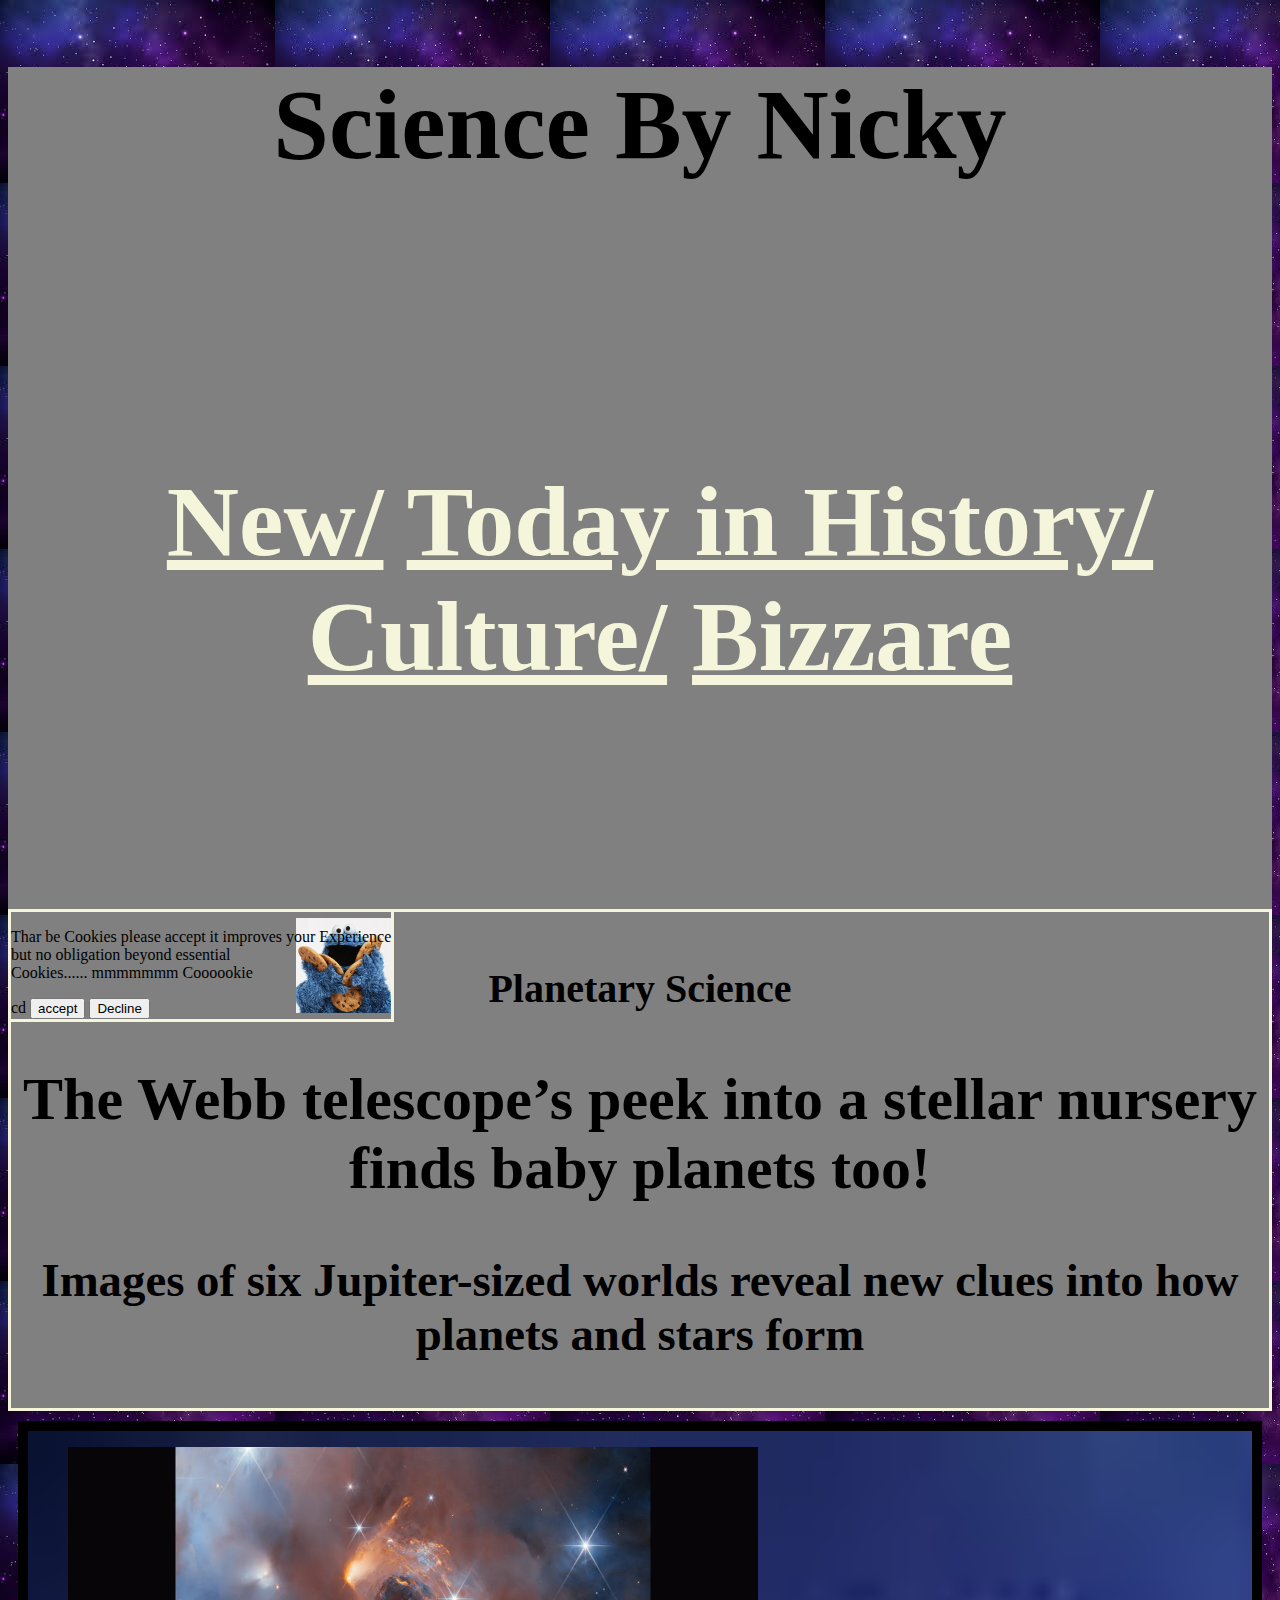
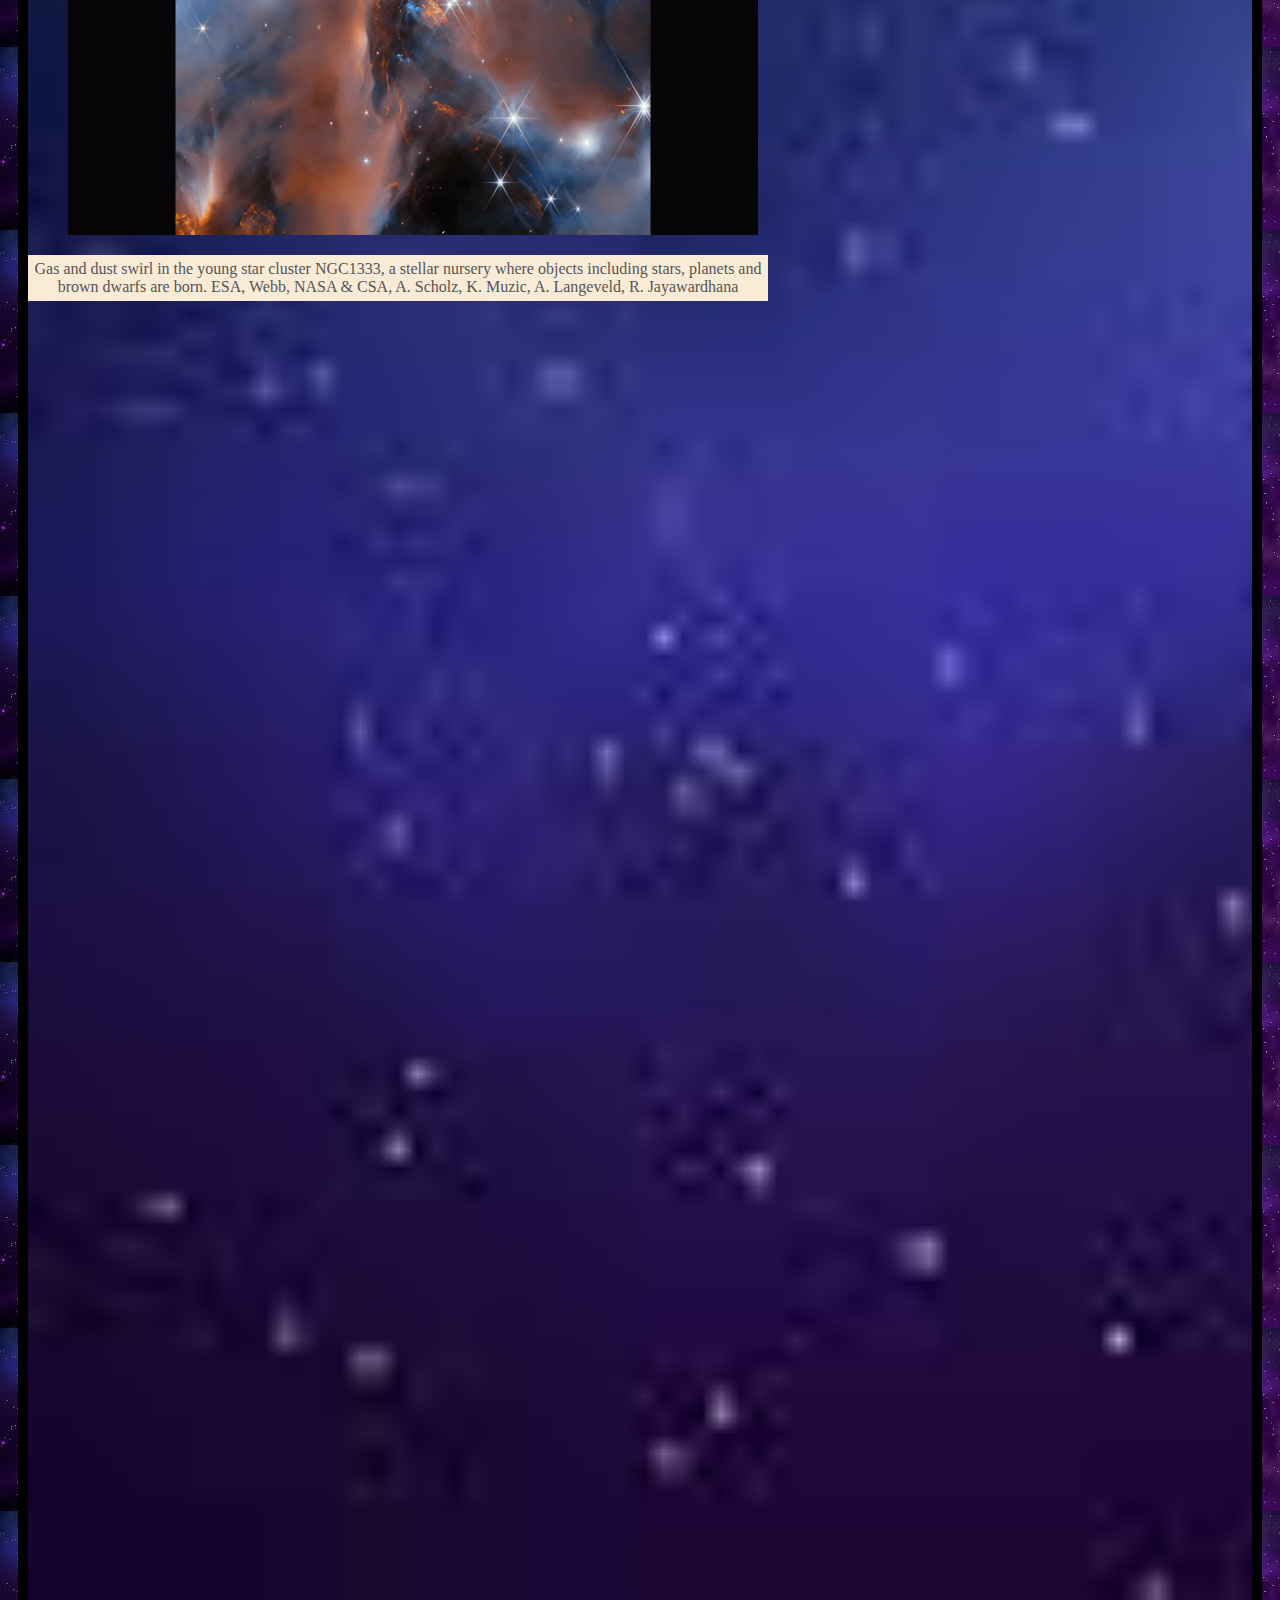
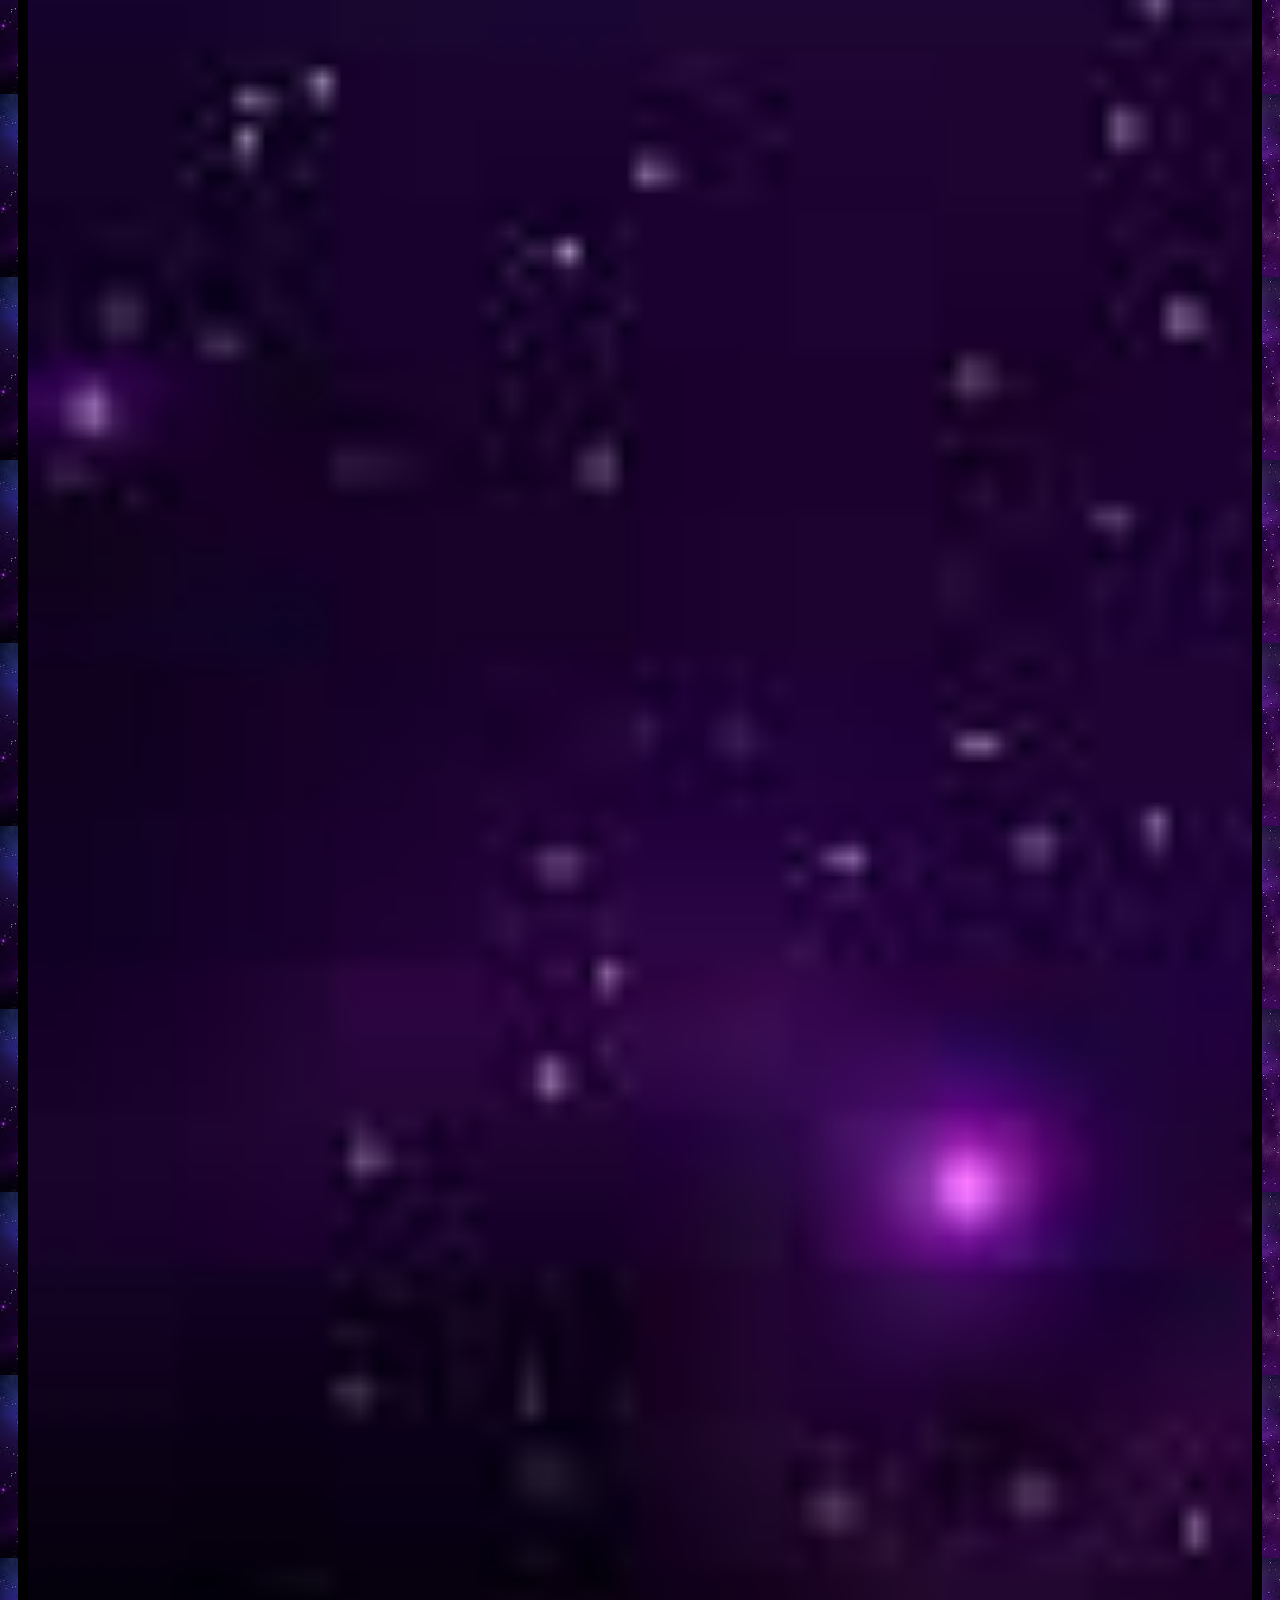
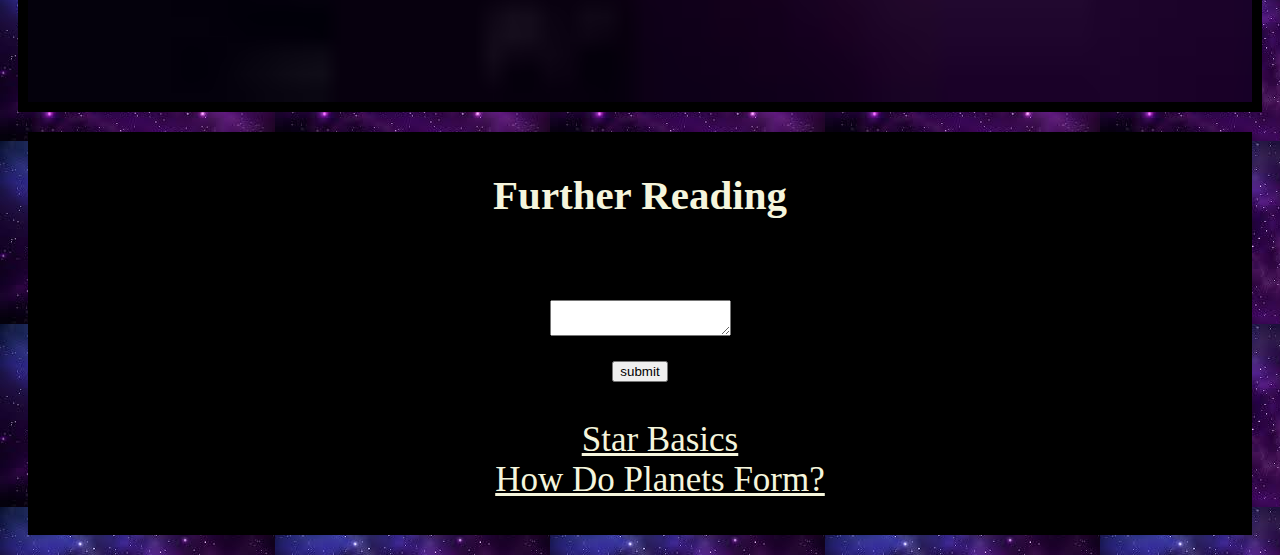
<file: 2nd/index.html>
<!DOCTYPE html>
<html>
  <head>
    <title>Scientific Today</title>
    <link rel="stylesheet" href="style.css" />
  </head>
  <body>
    <header>
      <h1>Science By Nicky</h1>
      <nav>
        <span>
          <ul>
            <a href="">New/</a>
            <a href="">Today in History/</a>
            <a href="">Culture/</a>
            <a href="">Bizzare</a>
          </ul>
        </span>
      </nav>
    </header>
    <div class="cookie-notice">
      <p>Thar be Cookies please accept it improves your Experience <br> but no obligation beyond essential <br> Cookies......  mmmmmmm Coooookie</p>cd
      <button>accept</button>
      <button>Decline</button>
      </div>
    <div class="box">
      <articleHeading>
        <h4>Planetary Science</h4>
        <h2>
          The Webb telescope’s peek into a stellar nursery finds baby planets
          too!
        </h2>
        <h3>
          Images of six Jupiter-sized worlds reveal new clues into how planets
          and stars form
        </h3>
    </div>
    <div class="container">
      <div class="image-container">
        <figure>
          <img src="082724_am_jwst-baby-worlds_feat.webp" alt="" />
        </figure>
        <figcaption>
          Gas and dust swirl in the young star cluster NGC1333, a stellar
          nursery where objects including stars, planets and brown dwarfs are
          born. ESA, Webb, NASA & CSA, A. Scholz, K. Muzic, A. Langeveld, R.
          Jayawardhana
        </figcaption>
      </div>
      <div class="article-container">
        <author>
          <h4>Nicky M-C</h4>
          <time datetime="2024-08-28"><h5>28th of August 2024</h5></time>
        </author>
        <article>
          A remote stellar nursery is home to a group of newly formed worlds,
          some as large as Jupiter. The smallest of these is encircled by a
          dusty disk that could eventually lead to the formation of moons. This
          significant discovery, made possible by the exceptional sensitivity of
          the James Webb Space Telescope, may offer fresh perspectives on the
          processes of star and planet formation, according to researchers in a
          study set to be published in The Astronomical Journal. Stars form from
          vast clouds of gas and dust when certain regions collapse under
          gravitational forces. This same mechanism can also produce smaller
          celestial bodies, such as giant planets and brown dwarfs, which do not
          possess the internal pressure necessary for hydrogen fusion (SN:
          7/24/17). In the young star cluster NGC1333, located approximately
          1,000 light-years away in the constellation Perseus, astronomers
          discovered hundreds of newly formed starlike objects, including six
          young planets with masses ranging from five to 15 times that of
          Jupiter. The dusty disk surrounding the smallest planet resembles
          those found around young stars, which are known to develop into
          planetary systems. According to Adam Langeveld, an astrophysicist at
          Johns Hopkins University, this disk may one day evolve into a system
          of orbiting moons.
        </article>
      </div>
    </div>
    <div class="footer">
      <footer>
        <div class="footer-title">
          <h3>Further Reading</h3>
          <br />
          <textarea name="Comments" id="comment" height="659px" width="659px"></textarea><br>
          <button>submit</button><br>
        </div>
        <div class="footer-links">
          <ul>
            <a href="https://science.nasa.gov/universe/stars/">Star Basics</a
            ><br />
            <a href="https://science.nasa.gov/exoplanets/how-do-planets-form/"
              >How Do Planets Form?</a
            >
          </ul>
        </div>
      </footer>
    </div>
  </body>
</html>
</file>
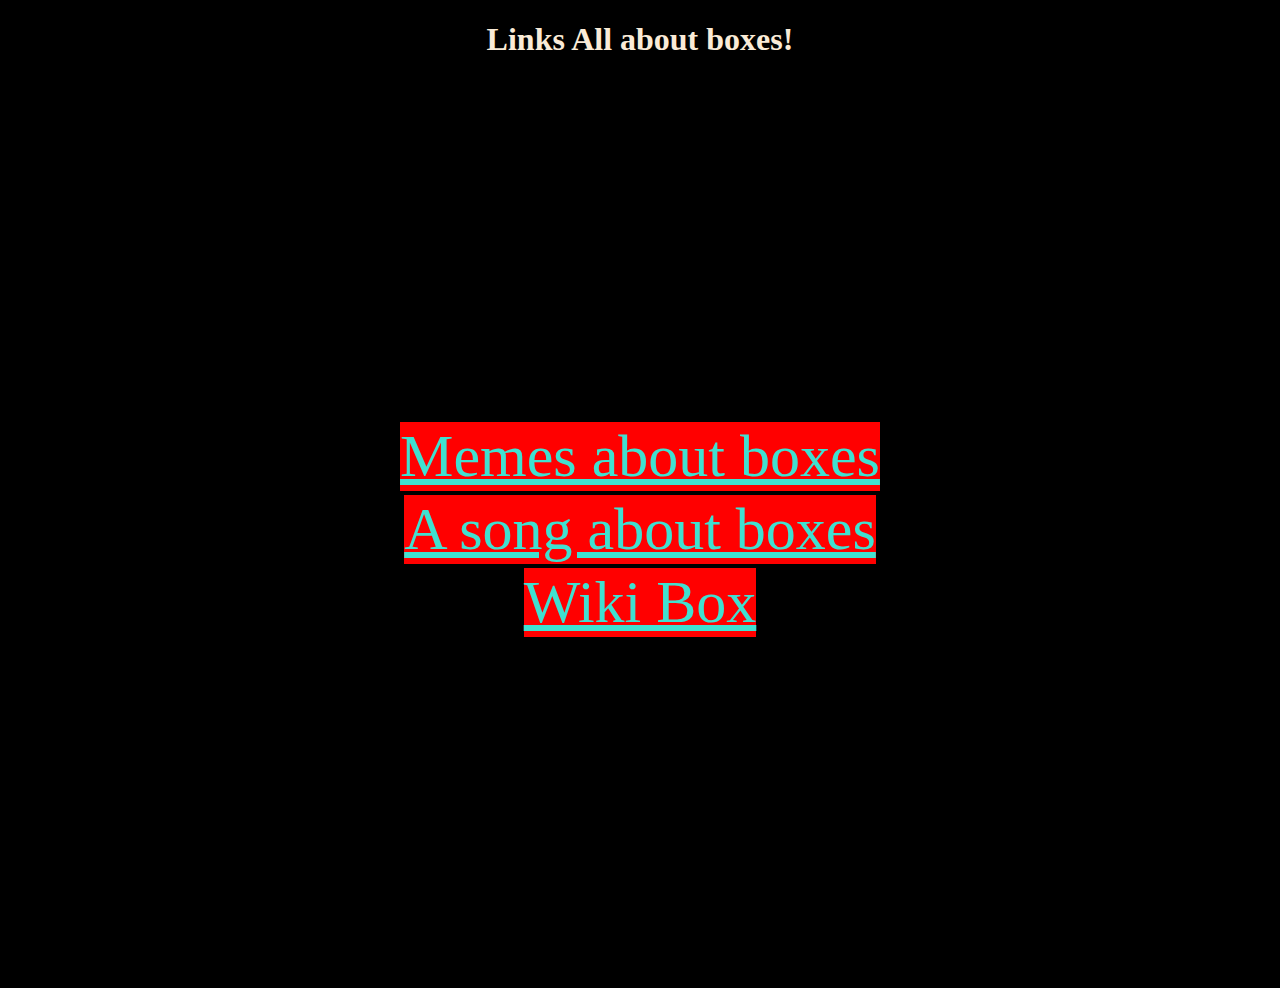
<file: 3rd/index.html>
<!DOCTYPE html>
<html>
  <head>
    <title>Flex-box workshet</title>
    <link rel="stylesheet" href="style.css" />
  </head>
  <body>
    <h1> Links All about boxes!</h1>
    <div class="container">
      <div class="box"><a href=https://en.wikipedia.org/wiki/Box"">Wiki Box</a></div>
      <div class="box"><a href="https://www.youtube.com/watch?v=LM8JhvfoqdA">A song about boxes</a></div>
      <div class="box"><a href="https://www.memedroid.com/memes/tag/box">Memes about boxes</a></div>
    </div>
  </body>
</html>
</file>
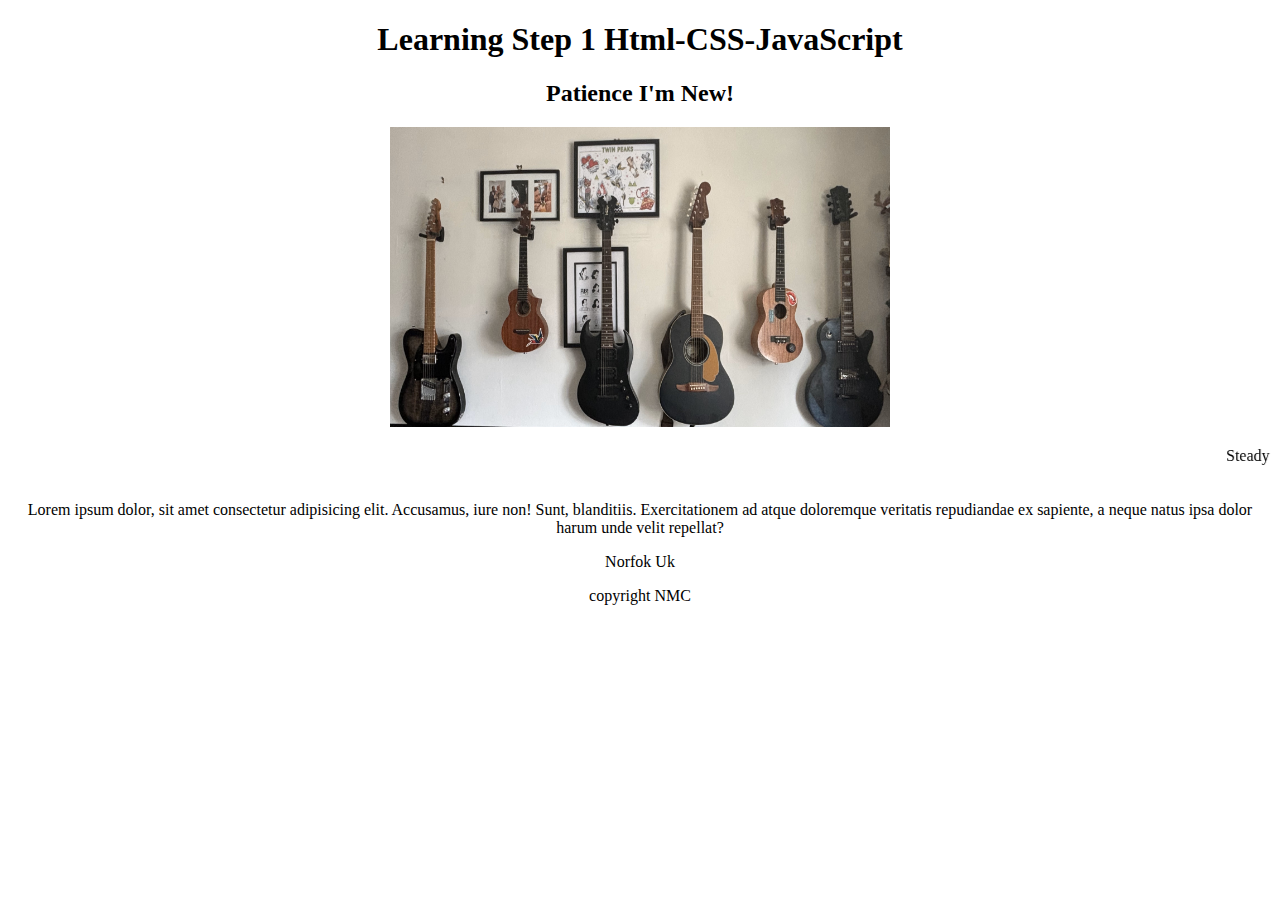
<file: CodingFiles/index.html>
<!DOCTYPE html>
<html>
  <head>
    <title>Learning page 1</title>
    <link href="style.css" rel="stylesheet" type="text/css" />
  </head>
  <body>
    <header>
      <h1>Learning Step 1 Html-CSS-JavaScript</h1>
      <h2>Patience I'm New!</h2>
    </header>
    <main>
      <section><img src="Background.jpg"" width="500" height="300" /></section>
      <section>
        <marquee>
          <p>Steady Now!</p>
        </marquee>
      </section>
      <section>
        <p>
          Lorem ipsum dolor, sit amet consectetur adipisicing elit. Accusamus,
          iure non! Sunt, blanditiis. Exercitationem ad atque doloremque
          veritatis repudiandae ex sapiente, a neque natus ipsa dolor harum unde
          velit repellat?
        </p>
      </section>
    </main>
    <footer>
      <p>Norfok Uk</p>
      <p>copyright NMC</p>
    </footer>
  </body>
  <script ="src" ="script.js"></script>
</html>
</file>
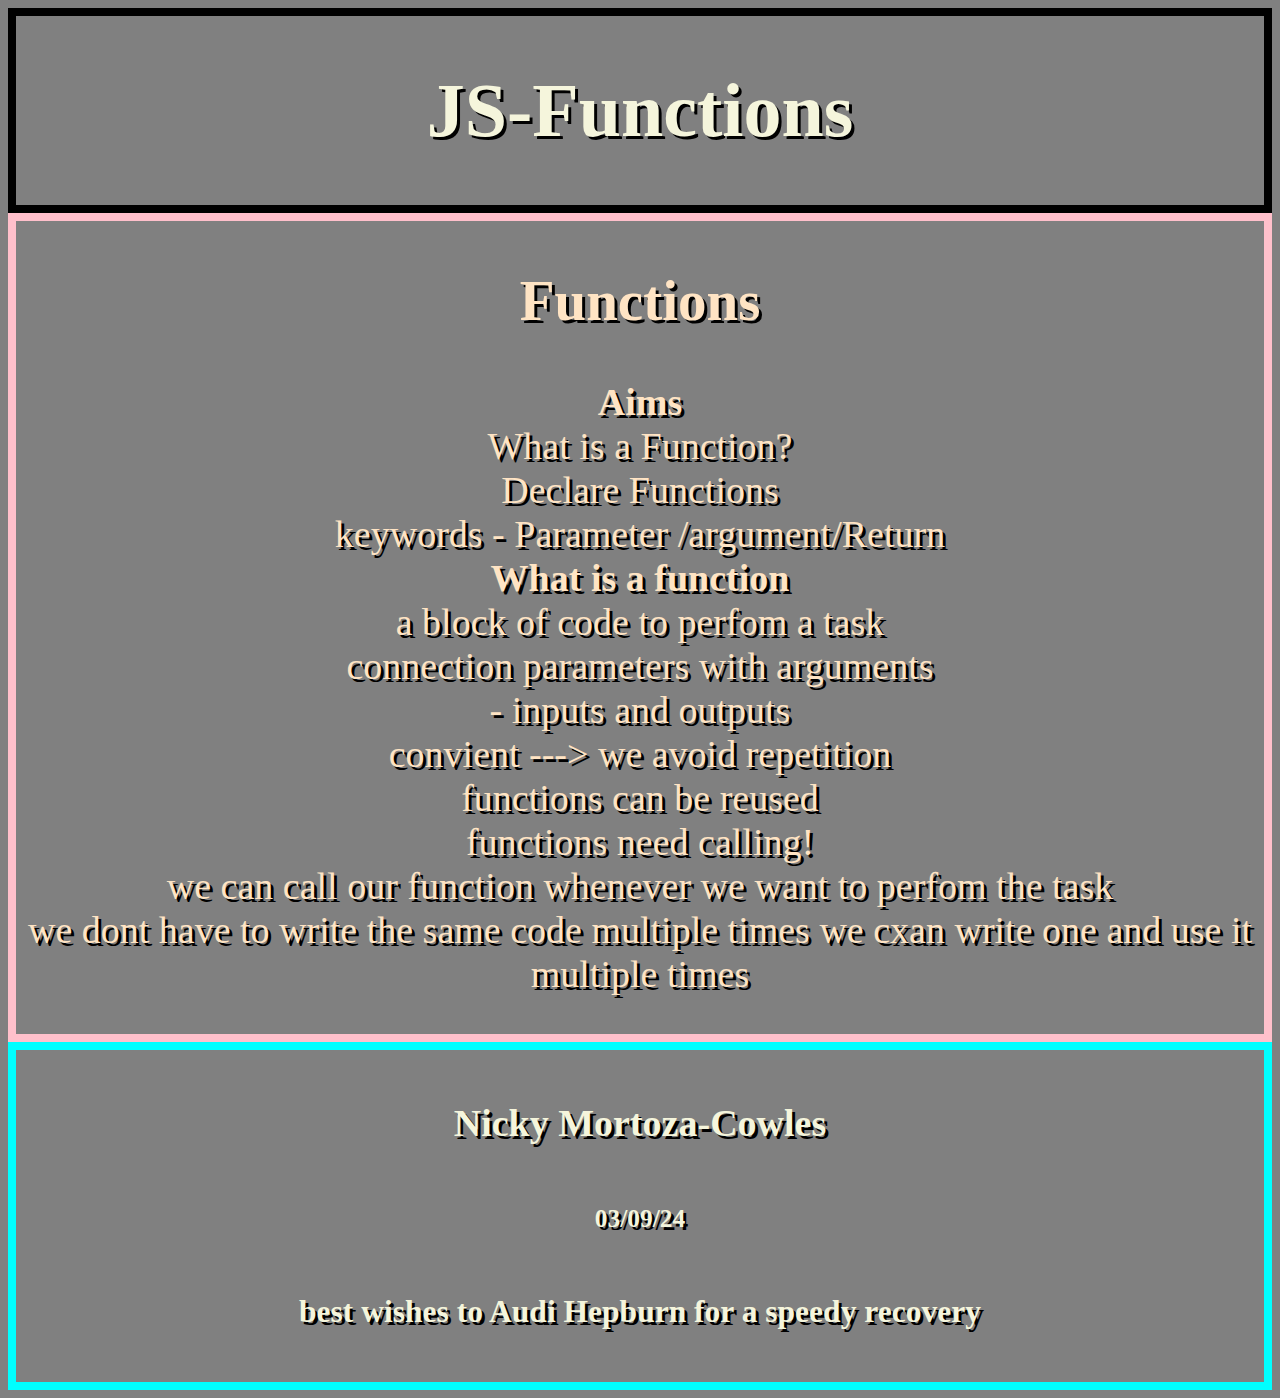
<file: js-functions/index.html>
<!DOCTYPE html>
<html lang="en">
  <head>
    <meta charset="UTF-8" />
    <meta name="viewport" content="width=device-width, initial-scale=1.0" />
    <title>JS-Functions</title>
    <link rel="stylesheet" href="style.css" />
  </head>
  <body>
    <header>
      <h1><strong>JS-Functions</strong></h1>
    </header>
    <main>
      <h2><strong>Functions</strong></h2>
      <p>
        <strong>Aims</strong><br />
        What is a Function? <br />
        Declare Functions <br />
        keywords - Parameter /argument/Return <br />
        <strong>What is a function</strong><br />
        a block of code to perfom a task <br />
        connection parameters with arguments <br />
        - inputs and outputs <br />
        convient ---> we avoid repetition <br />
        functions can be reused <br />
        functions need calling! <br />
        we can call our function whenever we want to perfom the task <br />
        we dont have to write the same code multiple times we cxan write one and
        use it multiple times <br />
      </p>
    </main>
    <footer>
      <h4>Nicky Mortoza-Cowles</h4>
      <h6>03/09/24</h6>
      <h5>best wishes to Audi Hepburn for a speedy recovery</h5>
    </footer>
    <script src="script.js"></script>
  </body>
</html>
</file>
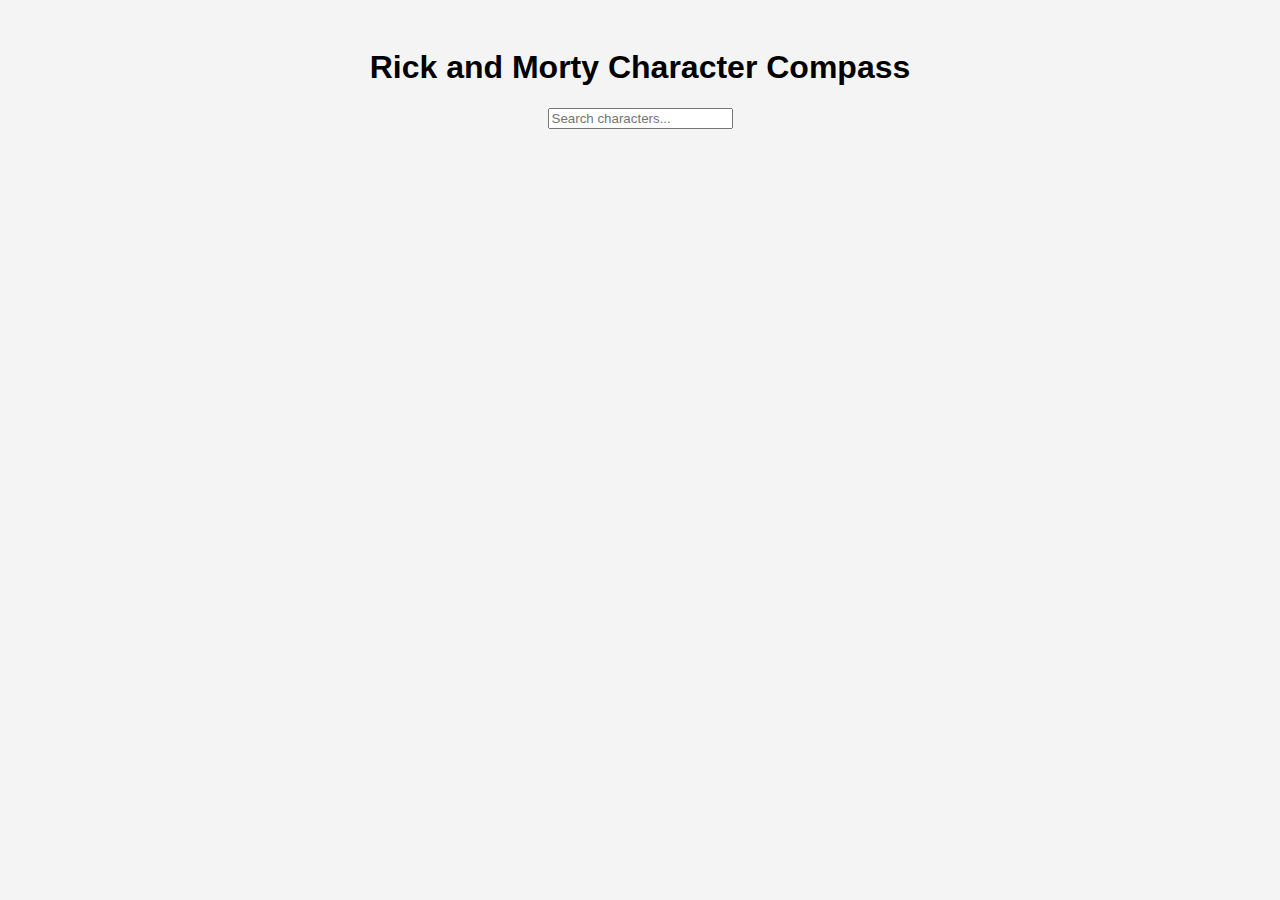
<file: RickNMorty/index.html>
<!DOCTYPE html>
<html>
  <head>
    <title>Rick and Morty Character Compass</title>
    <link rel="stylesheet" href="style.css" />
  </head>
  <body>
    <h1>Rick and Morty Character Compass</h1>
    <input type="text" id="search" placeholder="Search characters..." />
    <div id="characters-container"></div>
    <script src="script.js"></script>
  </body>
</html>
</file>
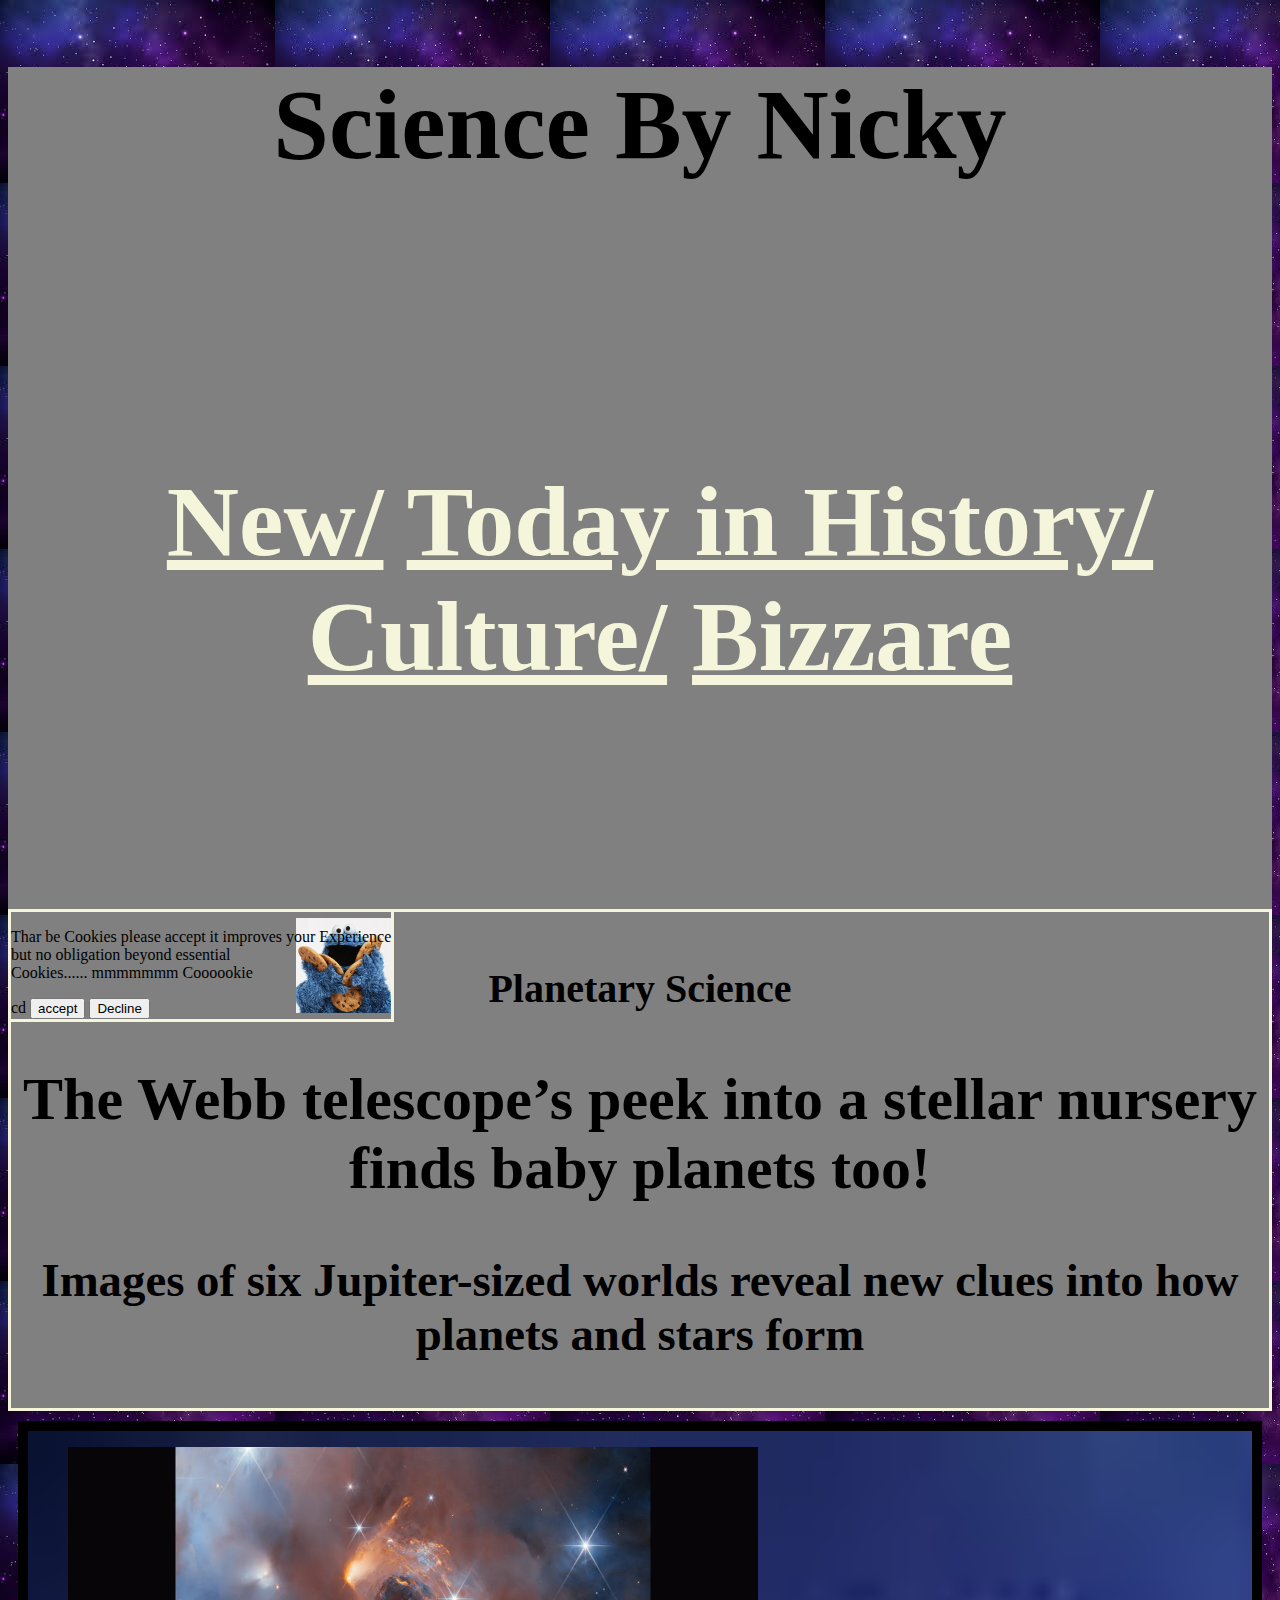
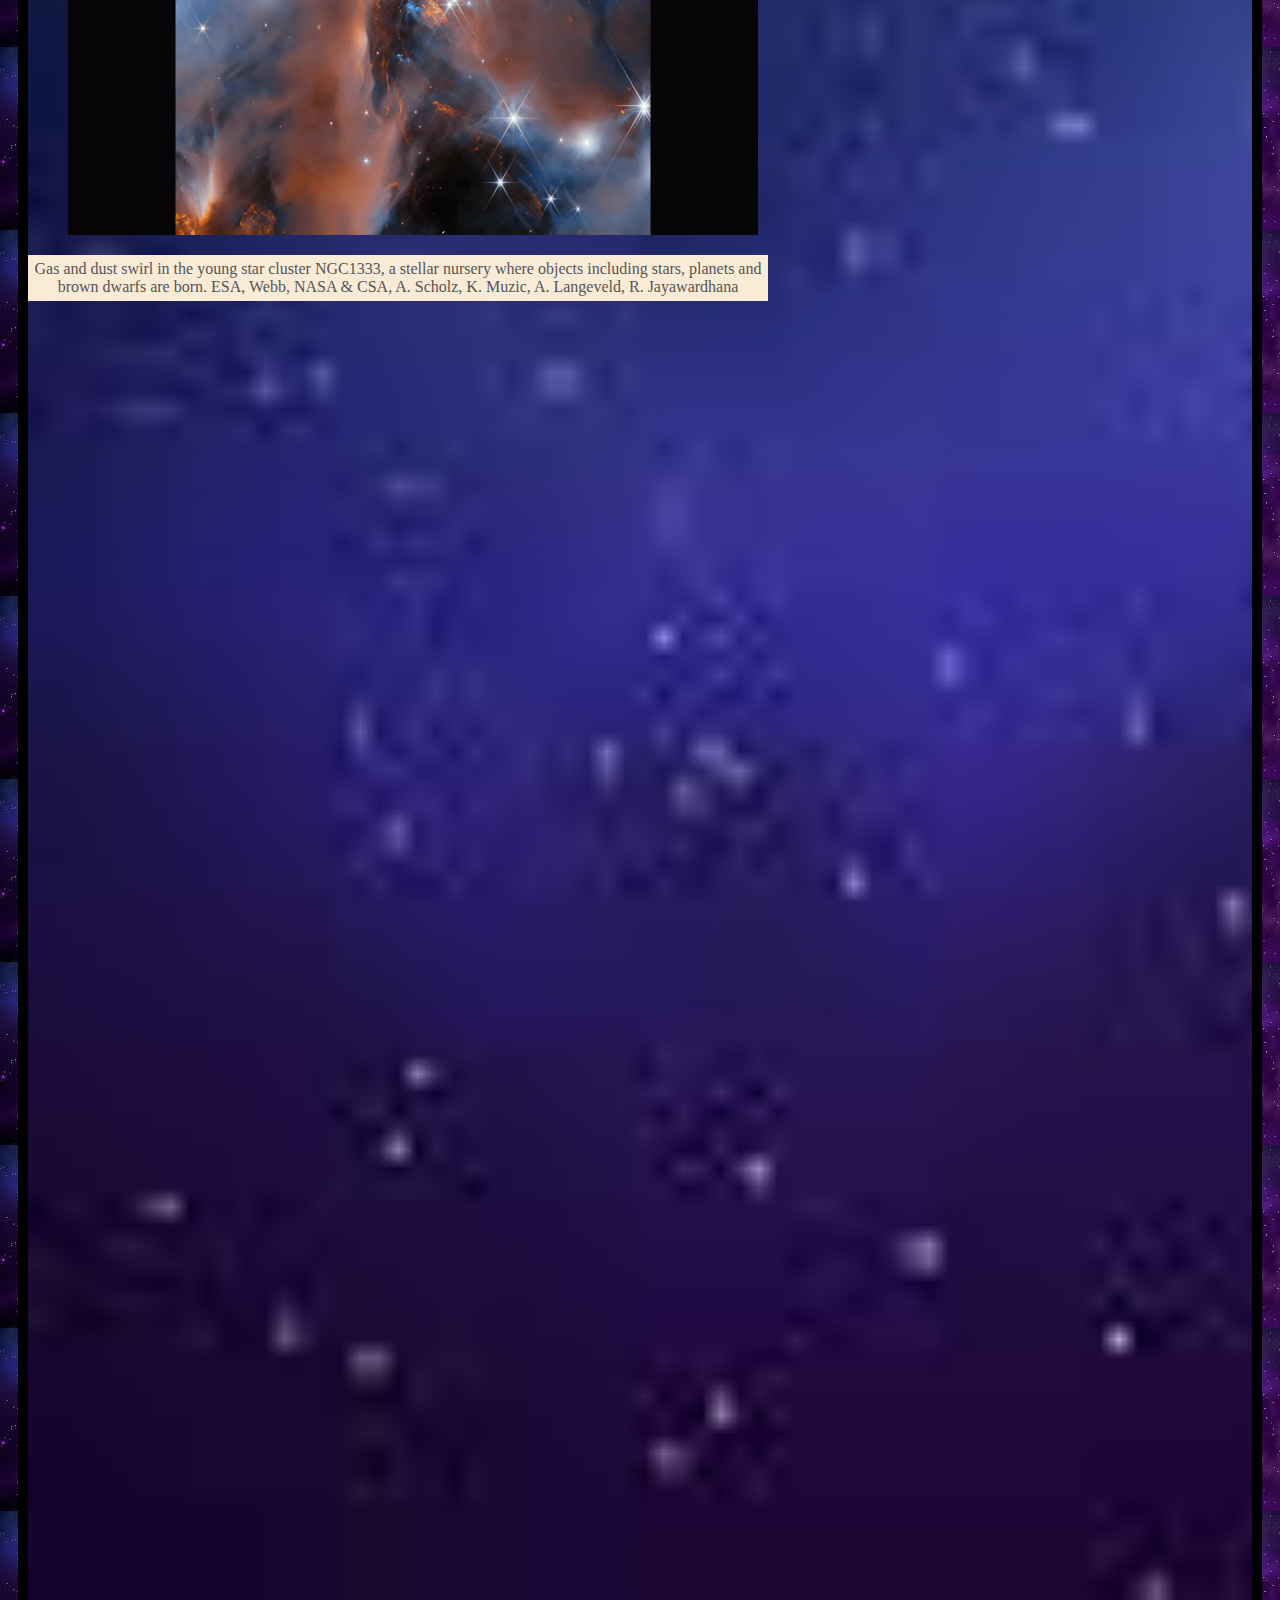
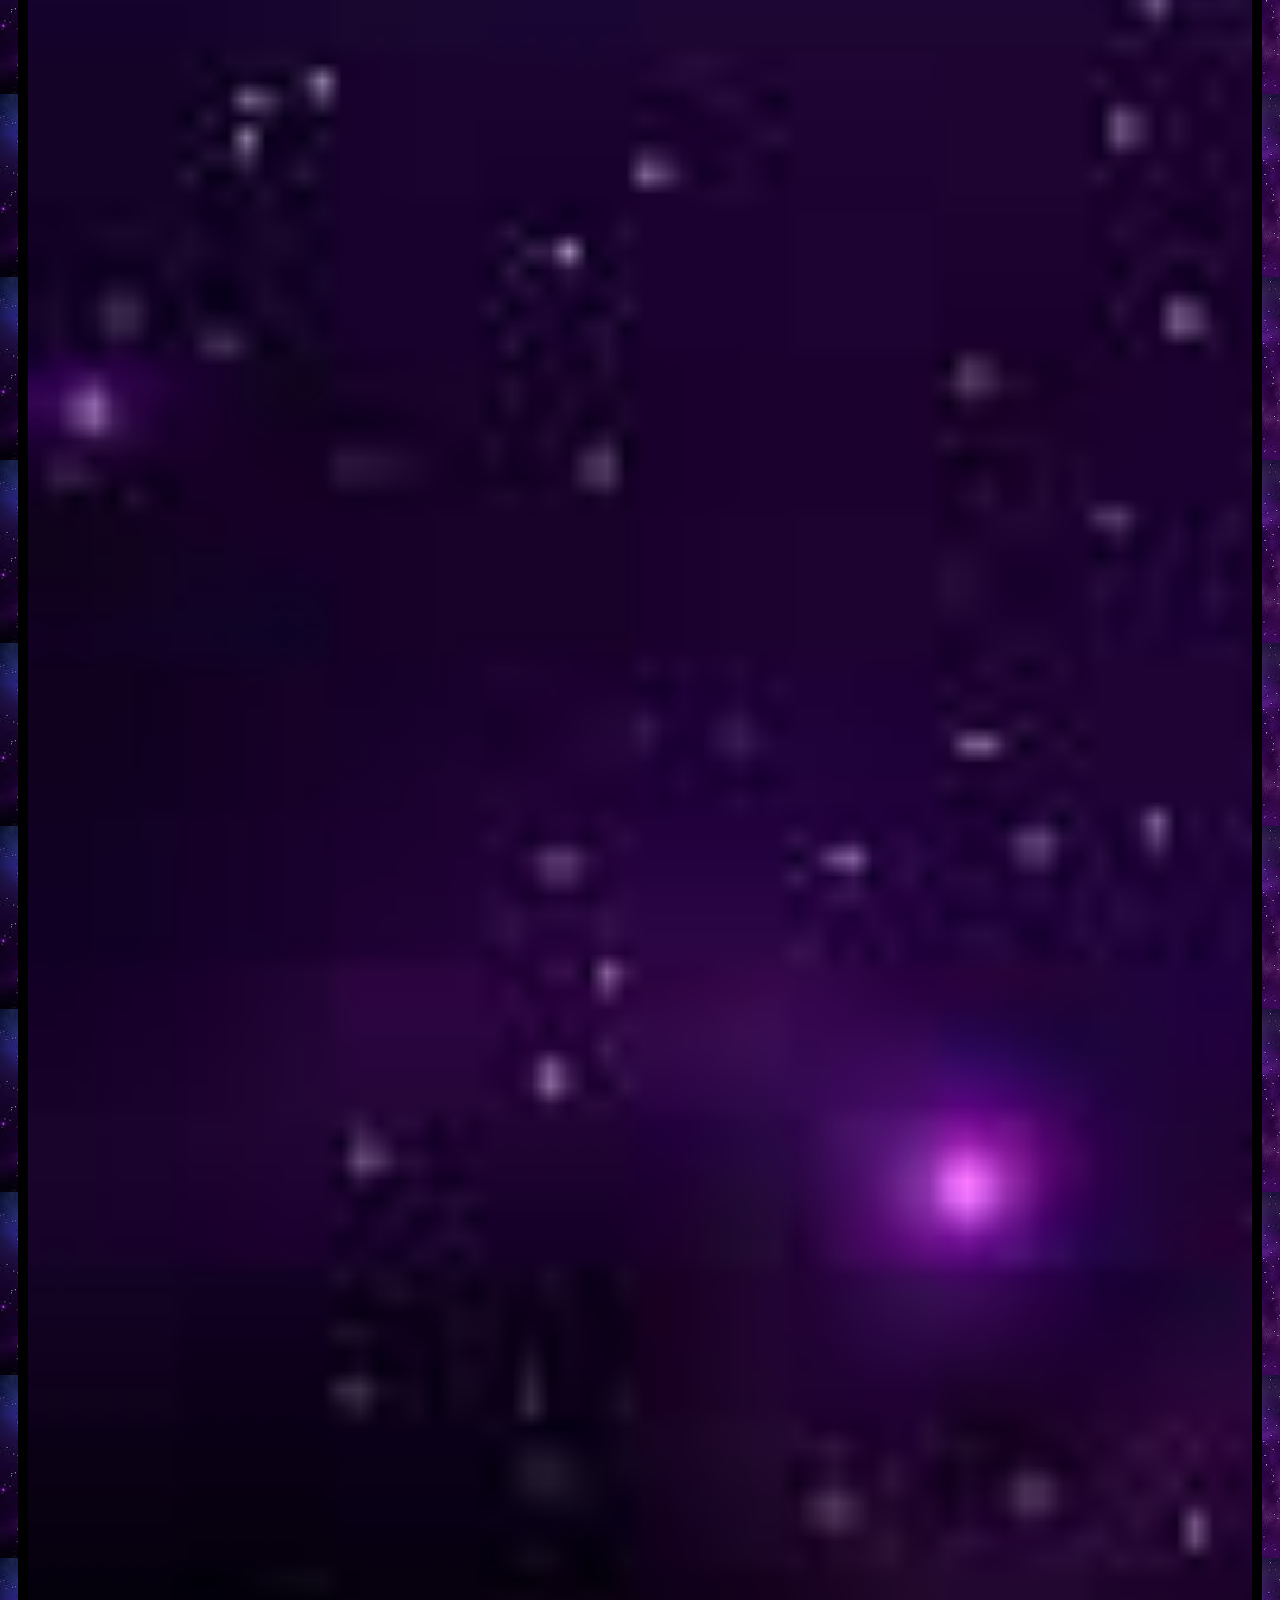
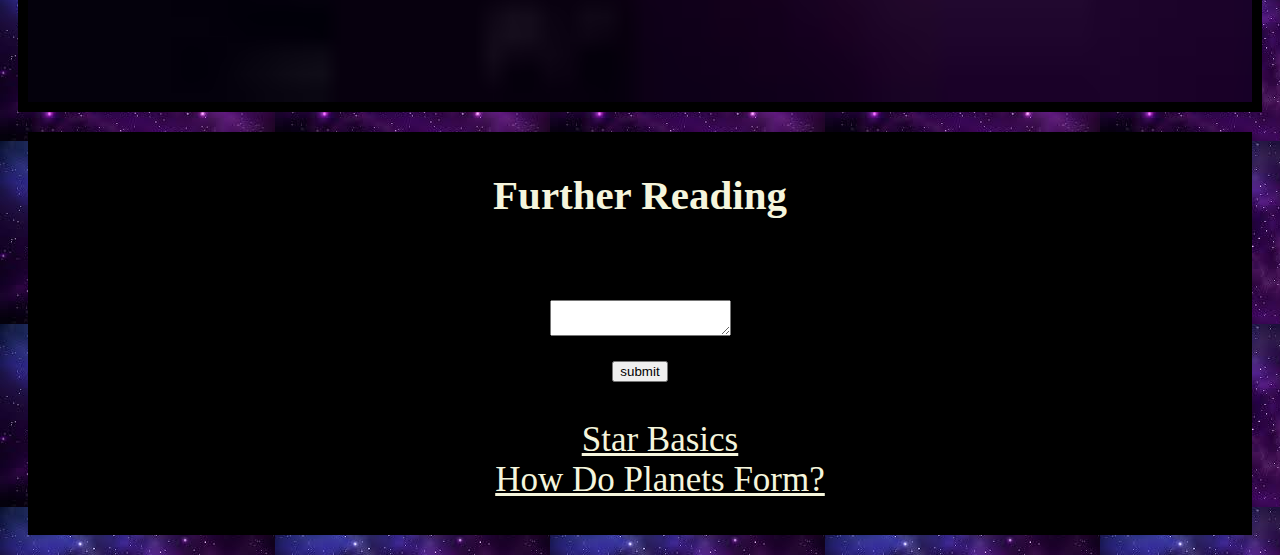
<file: Soft-Dev-14/2nd/index.html>
<!DOCTYPE html>
<html>
  <head>
    <title>Scientific Today</title>
    <link rel="stylesheet" href="style.css" />
  </head>
  <body>
    <header>
      <h1>Science By Nicky</h1>
      <nav>
        <span>
          <ul>
            <a href="">New/</a>
            <a href="">Today in History/</a>
            <a href="">Culture/</a>
            <a href="">Bizzare</a>
          </ul>
        </span>
      </nav>
    </header>
    <div class="cookie-notice">
      <p>Thar be Cookies please accept it improves your Experience <br> but no obligation beyond essential <br> Cookies......  mmmmmmm Coooookie</p>cd
      <button>accept</button>
      <button>Decline</button>
      </div>
    <div class="box">
      <articleHeading>
        <h4>Planetary Science</h4>
        <h2>
          The Webb telescope’s peek into a stellar nursery finds baby planets
          too!
        </h2>
        <h3>
          Images of six Jupiter-sized worlds reveal new clues into how planets
          and stars form
        </h3>
    </div>
    <div class="container">
      <div class="image-container">
        <figure>
          <img src="082724_am_jwst-baby-worlds_feat.webp" alt="" />
        </figure>
        <figcaption>
          Gas and dust swirl in the young star cluster NGC1333, a stellar
          nursery where objects including stars, planets and brown dwarfs are
          born. ESA, Webb, NASA & CSA, A. Scholz, K. Muzic, A. Langeveld, R.
          Jayawardhana
        </figcaption>
      </div>
      <div class="article-container">
        <author>
          <h4>Nicky M-C</h4>
          <time datetime="2024-08-28"><h5>28th of August 2024</h5></time>
        </author>
        <article>
          A remote stellar nursery is home to a group of newly formed worlds,
          some as large as Jupiter. The smallest of these is encircled by a
          dusty disk that could eventually lead to the formation of moons. This
          significant discovery, made possible by the exceptional sensitivity of
          the James Webb Space Telescope, may offer fresh perspectives on the
          processes of star and planet formation, according to researchers in a
          study set to be published in The Astronomical Journal. Stars form from
          vast clouds of gas and dust when certain regions collapse under
          gravitational forces. This same mechanism can also produce smaller
          celestial bodies, such as giant planets and brown dwarfs, which do not
          possess the internal pressure necessary for hydrogen fusion (SN:
          7/24/17). In the young star cluster NGC1333, located approximately
          1,000 light-years away in the constellation Perseus, astronomers
          discovered hundreds of newly formed starlike objects, including six
          young planets with masses ranging from five to 15 times that of
          Jupiter. The dusty disk surrounding the smallest planet resembles
          those found around young stars, which are known to develop into
          planetary systems. According to Adam Langeveld, an astrophysicist at
          Johns Hopkins University, this disk may one day evolve into a system
          of orbiting moons.
        </article>
      </div>
    </div>
    <div class="footer">
      <footer>
        <div class="footer-title">
          <h3>Further Reading</h3>
          <br />
          <textarea name="Comments" id="comment" height="659px" width="659px"></textarea><br>
          <button>submit</button><br>
        </div>
        <div class="footer-links">
          <ul>
            <a href="https://science.nasa.gov/universe/stars/">Star Basics</a
            ><br />
            <a href="https://science.nasa.gov/exoplanets/how-do-planets-form/"
              >How Do Planets Form?</a
            >
          </ul>
        </div>
      </footer>
    </div>
  </body>
</html>
</file>
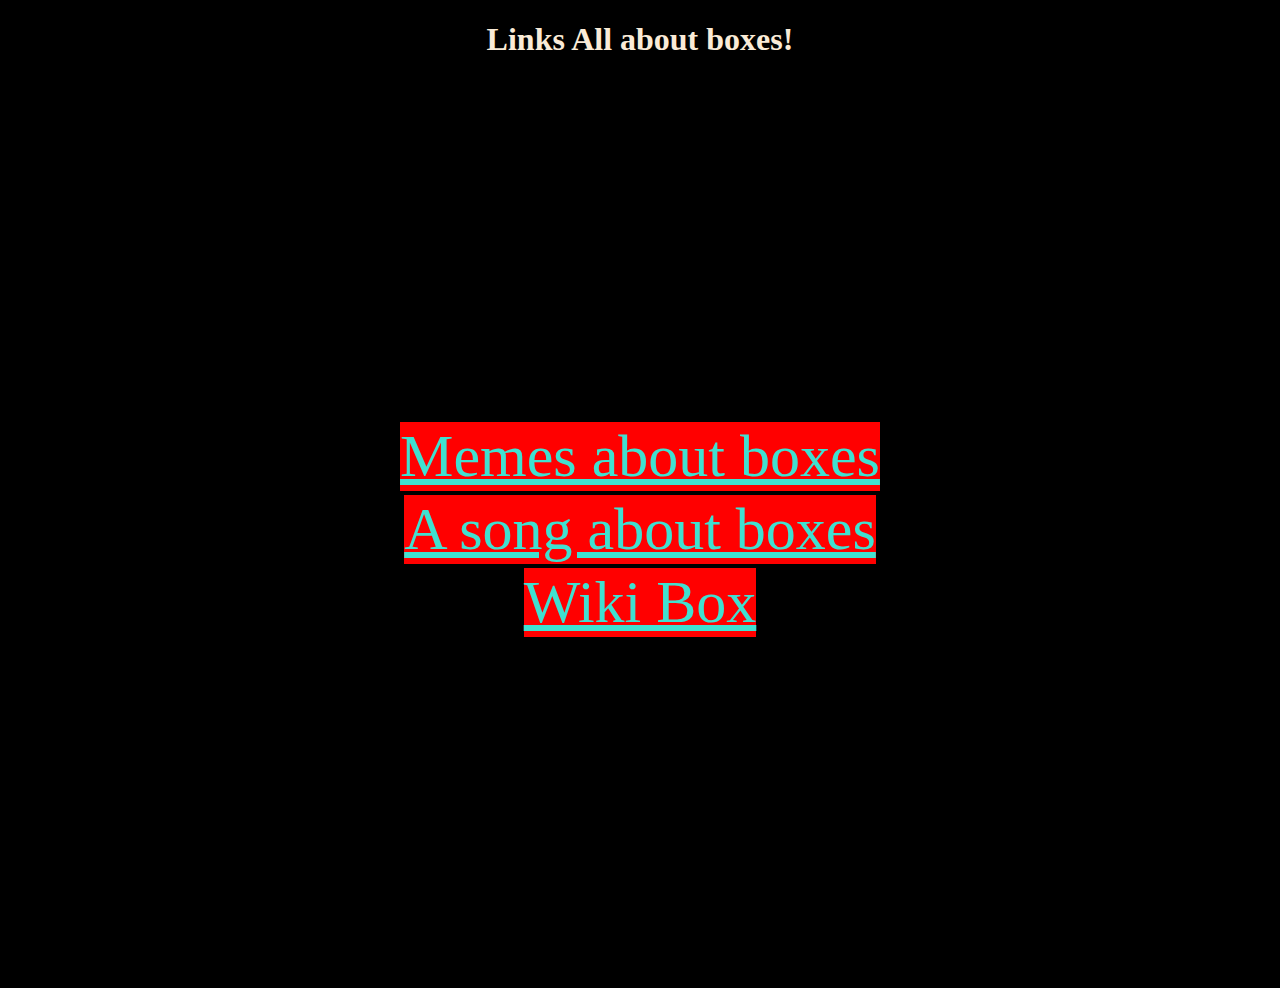
<file: Soft-Dev-14/3rd/index.html>
<!DOCTYPE html>
<html>
  <head>
    <title>Flex-box workshet</title>
    <link rel="stylesheet" href="style.css" />
  </head>
  <body>
    <h1> Links All about boxes!</h1>
    <div class="container">
      <div class="box"><a href=https://en.wikipedia.org/wiki/Box"">Wiki Box</a></div>
      <div class="box"><a href="https://www.youtube.com/watch?v=LM8JhvfoqdA">A song about boxes</a></div>
      <div class="box"><a href="https://www.memedroid.com/memes/tag/box">Memes about boxes</a></div>
    </div>
  </body>
</html>
</file>
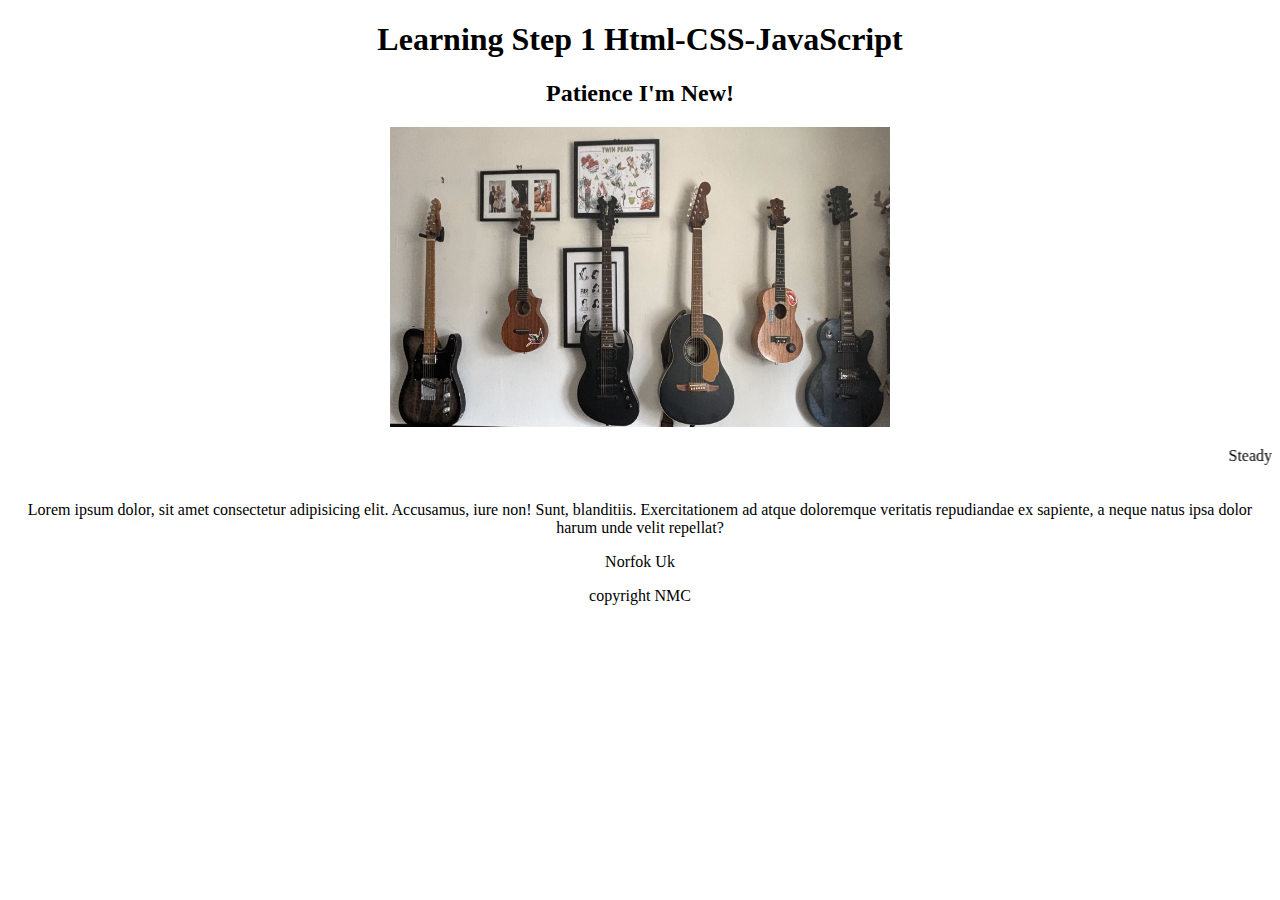
<file: Soft-Dev-14/CodingFiles/index.html>
<!DOCTYPE html>
<html>
  <head>
    <title>Learning page 1</title>
    <link href="style.css" rel="stylesheet" type="text/css" />
  </head>
  <body>
    <header>
      <h1>Learning Step 1 Html-CSS-JavaScript</h1>
      <h2>Patience I'm New!</h2>
    </header>
    <main>
      <section><img src="Background.jpg"" width="500" height="300" /></section>
      <section>
        <marquee>
          <p>Steady Now!</p>
        </marquee>
      </section>
      <section>
        <p>
          Lorem ipsum dolor, sit amet consectetur adipisicing elit. Accusamus,
          iure non! Sunt, blanditiis. Exercitationem ad atque doloremque
          veritatis repudiandae ex sapiente, a neque natus ipsa dolor harum unde
          velit repellat?
        </p>
      </section>
    </main>
    <footer>
      <p>Norfok Uk</p>
      <p>copyright NMC</p>
    </footer>
  </body>
  <script ="src" ="script.js"></script>
</html>
</file>
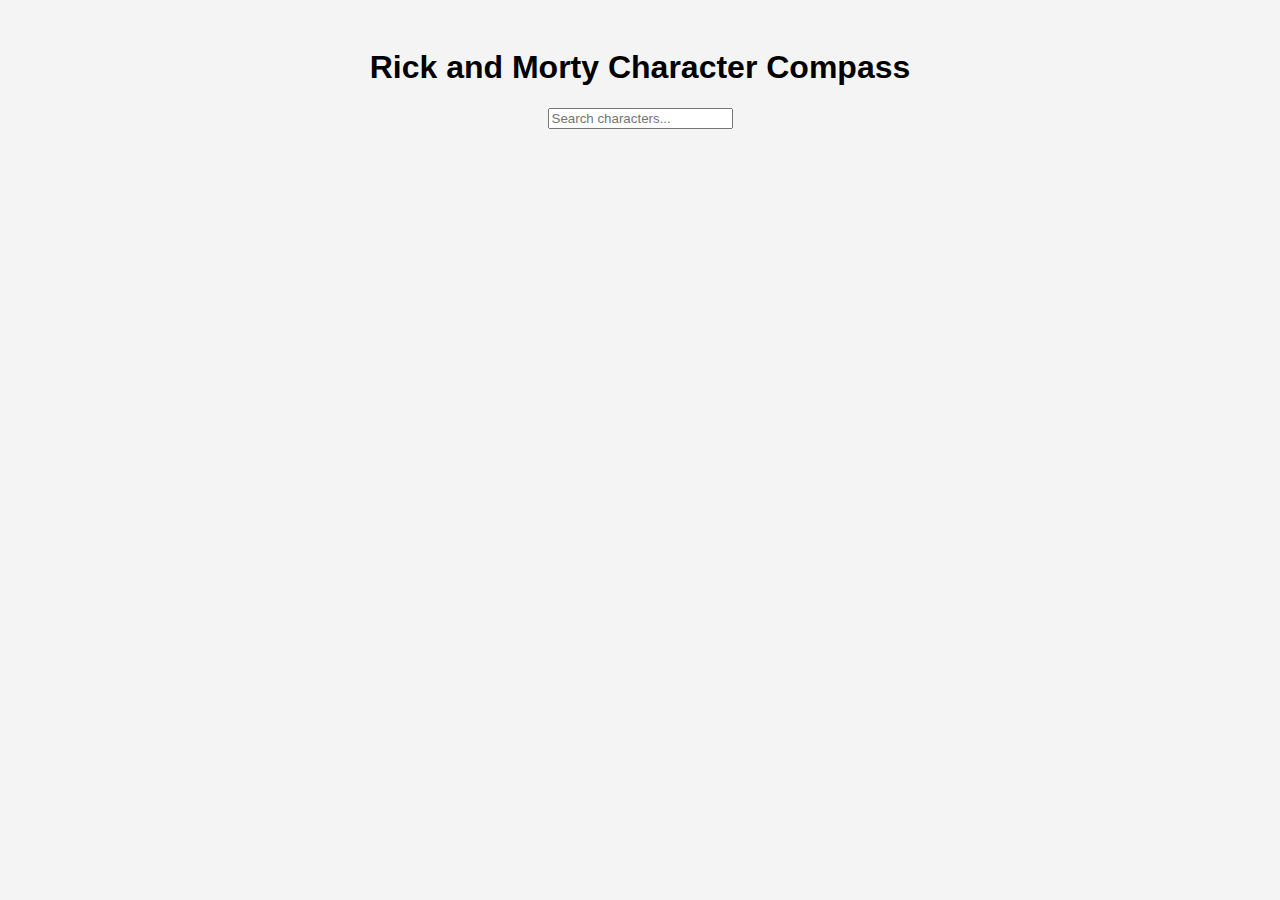
<file: Soft-Dev-14/RickNMorty/index.html>
<!DOCTYPE html>
<html>
  <head>
    <title>Rick and Morty Character Compass</title>
    <link rel="stylesheet" href="style.css" />
  </head>
  <body>
    <h1>Rick and Morty Character Compass</h1>
    <input type="text" id="search" placeholder="Search characters..." />
    <div id="characters-container"></div>
    <script src="script.js"></script>
  </body>
</html>
</file>
<file: 2nd/style.css>
header {
  background-color: gray;
}
h1 {
  text-align: center;
  font-size: 100px;
}
nav {
  text-align: center;
  font-size: 20px;
  background-color: gray;
}
span {
  margin: 100px;
  font-size: 100px;
  font-weight: bolder;
}
.cookie-notice {
  position: absolute;
  position: fixed;
  display: block;
  position: centre;
  background-color: grey;
  font-size: medium;
  color: black;
  z-index: 1;
  border: solid beige;
  align-items: center;
  background-image: url(cookiemonster.jpeg);
  background-position: right;
  background-repeat: no-repeat;
  background-size: 25%;
}
articleHeading {
  text-align: center;
  font-size: 40px;
}
.box {
  background-color: grey;
  display: block;
  border: solid beige;
}
a {
  color: beige;
}
a:hover {
  color: gold;
}
.container {
  display: flex;
  align-items: flex-start;
  margin: 10px;
  background-color: black;
  border: solid black 10px;
  background-image: url(Space.jpeg);
  background-repeat: no-repeat;
  background-size: cover;
}

.image-container {
  margin-right: 20px;
  flex-shrink: 0;
}

.image-container img {
  width: 50%;
  height: auto;
  background-color: black;
  position: relative;
}

.article-container {
  flex: 1;
  font-size: 25px;
  margin-right: 40px;
  text-align: justify;
  align-content: center;
  width: 60%;
  background-color: beige;
  padding: 9px;
  position: relative;
}
figcaption {
  text-align: center;
  color: #555;
  margin-top: 8px;
  font-size: 16px;
  padding: 5px;
  width: 50%;
  max-width: 50%;
  word-wrap: break-word;
  font-size: medium;
  background-color: antiquewhite;
}

.footer {
  display: flex;
  justify-content: center;
  align-items: center;
  text-align: center;
  margin: 20px;
  height: auto;
  font-size: 35px;
  background-color: black;
  color: beige;
}

.footer-links {
  text-align: center;
  font-family: Impact;
  color: beige;
}
body {
  background-image: url(Space.jpeg);
}
</file>
<file: 3rd/style.css>
.container {
  display: flex;
  justify-content: center;
  align-items: center;
  height: 100vh;
  flex-direction: column-reverse;
}

.box {
  width: auto;
  height: auto;
  background-color: red;
  border: solid black 2px;
  color: whitesmoke;
  justify-content: space-around;
}
a {
  font-family: -apple-system;
  font-size: 60px;
  color: turquoise;
}
a:hover {
  cursor: pointer;
  color: gold;
}
h1 {
  text-align: center;
  font-weight: bolder;
  color: antiquewhite;
}
body {
  background-color: black;
}
</file>
<file: CodingFiles/style.css>
body {
  text-align: center;
}
</file>
<file: js-functions/style.css>
html {
  scroll-behavior: smooth;
  text-align: center;
  text-shadow: 3px 3px 0 black;
  background-color: gray;
  color: beige;
  font-size: 38px;
}
header {
  border: solid 8px black;
}
main {
  border: solid 8px pink;
  color: bisque;
}
footer {
  border: solid 8px aqua;
}
</file>
<file: RickNMorty/style.css>
body {
  font-family: Arial, sans-serif;
  background-color: #f4f4f4;
  padding: 20px;
  text-align: center;
}

#characters-container {
  display: flex;
  justify-content: space-around;
  flex-wrap: wrap;
}

.card {
  display: flex;
  flex-direction: column;
  align-items: center;
  justify-content: center;
  padding: 20px;
  margin: 12px;
  border-radius: 4px;
  background-color: white;
  width: 240px;
  box-shadow: 0 4px 12px rgba(0, 0, 0, 0.15);
}

img.character-image {
  width: 100px;
  height: 100px;
  border-radius: 50%;
  margin-bottom: 15px;
}

.attribute {
  font-weight: bold;
  margin-right: 5px;
}

.character-detail {
  margin: 4px;
}
</file>
<file: Soft-Dev-14/2nd/style.css>
header {
  background-color: gray;
}
h1 {
  text-align: center;
  font-size: 100px;
}
nav {
  text-align: center;
  font-size: 20px;
  background-color: gray;
}
span {
  margin: 100px;
  font-size: 100px;
  font-weight: bolder;
}
.cookie-notice {
  position: absolute;
  position: fixed;
  display: block;
  position: centre;
  background-color: grey;
  font-size: medium;
  color: black;
  z-index: 1;
  border: solid beige;
  align-items: center;
  background-image: url(cookiemonster.jpeg);
  background-position: right;
  background-repeat: no-repeat;
  background-size: 25%;
}
articleHeading {
  text-align: center;
  font-size: 40px;
}
.box {
  background-color: grey;
  display: block;
  border: solid beige;
}
a {
  color: beige;
}
a:hover {
  color: gold;
}
.container {
  display: flex;
  align-items: flex-start;
  margin: 10px;
  background-color: black;
  border: solid black 10px;
  background-image: url(Space.jpeg);
  background-repeat: no-repeat;
  background-size: cover;
}

.image-container {
  margin-right: 20px;
  flex-shrink: 0;
}

.image-container img {
  width: 50%;
  height: auto;
  background-color: black;
  position: relative;
}

.article-container {
  flex: 1;
  font-size: 25px;
  margin-right: 40px;
  text-align: justify;
  align-content: center;
  width: 60%;
  background-color: beige;
  padding: 9px;
  position: relative;
}
figcaption {
  text-align: center;
  color: #555;
  margin-top: 8px;
  font-size: 16px;
  padding: 5px;
  width: 50%;
  max-width: 50%;
  word-wrap: break-word;
  font-size: medium;
  background-color: antiquewhite;
}

.footer {
  display: flex;
  justify-content: center;
  align-items: center;
  text-align: center;
  margin: 20px;
  height: auto;
  font-size: 35px;
  background-color: black;
  color: beige;
}

.footer-links {
  text-align: center;
  font-family: Impact;
  color: beige;
}
body {
  background-image: url(Space.jpeg);
}
</file>
<file: Soft-Dev-14/3rd/style.css>
.container {
  display: flex;
  justify-content: center;
  align-items: center;
  height: 100vh;
  flex-direction: column-reverse;
}

.box {
  width: auto;
  height: auto;
  background-color: red;
  border: solid black 2px;
  color: whitesmoke;
  justify-content: space-around;
}
a {
  font-family: -apple-system;
  font-size: 60px;
  color: turquoise;
}
a:hover {
  cursor: pointer;
  color: gold;
}
h1 {
  text-align: center;
  font-weight: bolder;
  color: antiquewhite;
}
body {
  background-color: black;
}
</file>
<file: Soft-Dev-14/CodingFiles/style.css>
body {
  text-align: center;
}
</file>
<file: Soft-Dev-14/RickNMorty/style.css>
body {
  font-family: Arial, sans-serif;
  background-color: #f4f4f4;
  padding: 20px;
  text-align: center;
}

#characters-container {
  display: flex;
  justify-content: space-around;
  flex-wrap: wrap;
}

.card {
  display: flex;
  flex-direction: column;
  align-items: center;
  justify-content: center;
  padding: 20px;
  margin: 12px;
  border-radius: 4px;
  background-color: white;
  width: 240px;
  box-shadow: 0 4px 12px rgba(0, 0, 0, 0.15);
}

img.character-image {
  width: 100px;
  height: 100px;
  border-radius: 50%;
  margin-bottom: 15px;
}

.attribute {
  font-weight: bold;
  margin-right: 5px;
}

.character-detail {
  margin: 4px;
}
</file>
